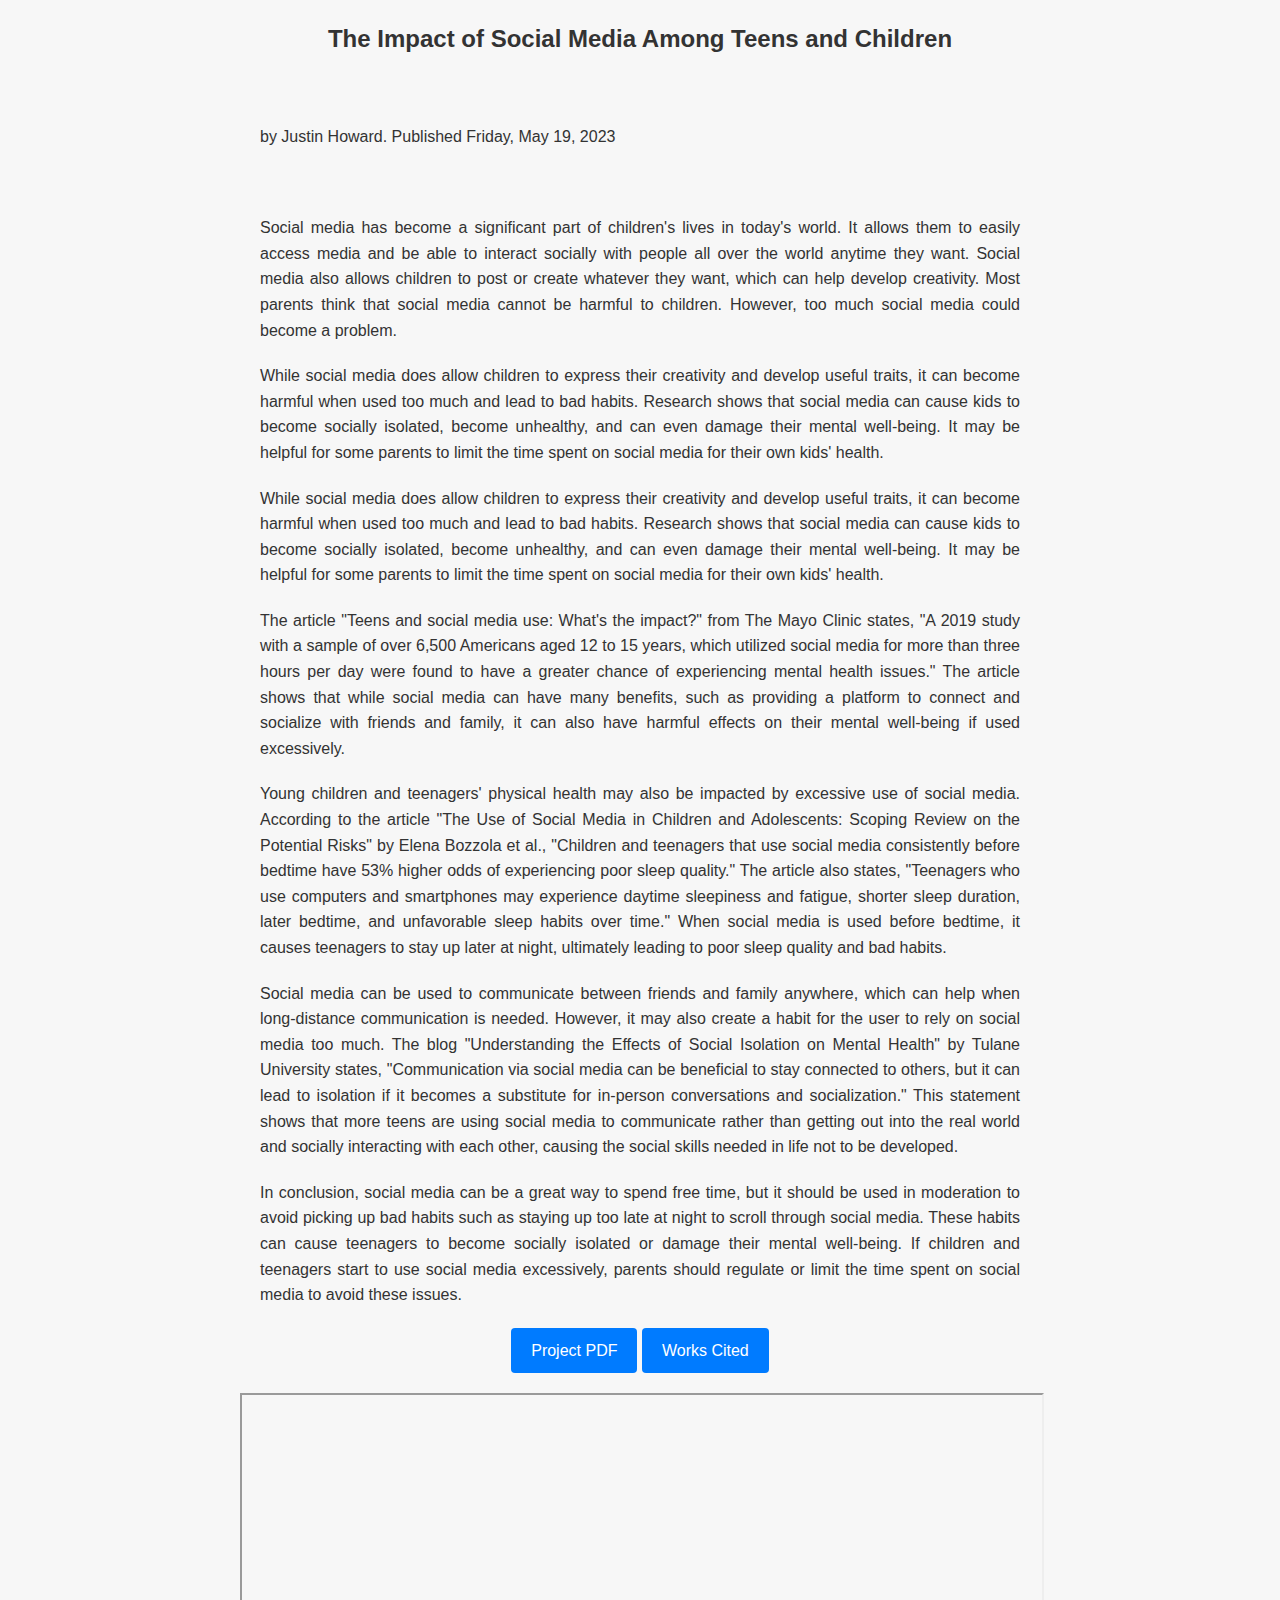
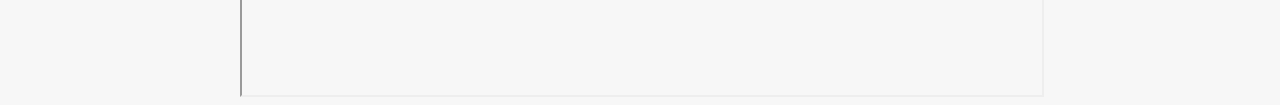
<file: index.html>
<!DOCTYPE html>
<html>
<head>
  <meta charset="UTF-8">
  <title>The Impact of Social Media Among Teens and Children</title>
  <style>
    body {
      font-family: Arial, sans-serif;
      text-align: center;
      margin: 0 auto;
      max-width: 800px;
      background-color: #f7f7f7;
      color: #333333;
      line-height: 1.6;
    }

    h1 {
      font-size: 24px;
      margin-top: 20px;
      margin-bottom: 20px;
    }

    p {
      text-align: justify;
      margin-top: 20px;
      margin-bottom: 20px;
      padding: 0 20px;
    }

    .button {
      display: inline-block;
      padding: 10px 20px;
      background-color: #007bff;
      color: #ffffff;
      text-decoration: none;
      border-radius: 4px;
      transition: background-color 0.3s ease;
    }

    .button:hover {
      background-color: #0056b3;
    }

    iframe {
      width: 100%;
      height: 300px;
      margin-top: 20px;
    }
  </style>
</head>
<body>
  <h1>The Impact of Social Media Among Teens and Children</h1>
  <br>
  <p>by Justin Howard. Published Friday, May 19, 2023</p>
  <br>
  <p>Social media has become a significant part of children's lives in today's world. It allows them to easily access media and be able to interact socially with people all over the world anytime they want. Social media also allows children to post or create whatever they want, which can help develop creativity. Most parents think that social media cannot be harmful to children. However, too much social media could become a problem.</p>
  <p>While social media does allow children to express their creativity and develop useful traits, it can become harmful when used too much and lead to bad habits. Research shows that social media can cause kids to become socially isolated, become unhealthy, and can even damage their mental well-being. It may be helpful for some parents to limit the time spent on social media for their own kids' health.</p>
  <p>While social media does allow children to express their creativity and develop useful traits, it can become harmful when used too much and lead to bad habits. Research shows that social media can cause kids to become socially isolated, become unhealthy, and can even damage their mental well-being. It may be helpful for some parents to limit the time spent on social media for their own kids' health.</p>
  <p>The article "Teens and social media use: What's the impact?" from The Mayo Clinic states, "A 2019 study with a sample of over 6,500 Americans aged 12 to 15 years, which utilized social media for more than three hours per day were found to have a greater chance of experiencing mental health issues." The article shows that while social media can have many benefits, such as providing a platform to connect and socialize with friends and family, it can also have harmful effects on their mental well-being if used excessively.</p>
  <p>Young children and teenagers' physical health may also be impacted by excessive use of social media. According to the article "The Use of Social Media in Children and Adolescents: Scoping Review on the Potential Risks" by Elena Bozzola et al., "Children and teenagers that use social media consistently before bedtime have 53% higher odds of experiencing poor sleep quality." The article also states, "Teenagers who use computers and smartphones may experience daytime sleepiness and fatigue, shorter sleep duration, later bedtime, and unfavorable sleep habits over time." When social media is used before bedtime, it causes teenagers to stay up later at night, ultimately leading to poor sleep quality and bad habits.</p>
  <p>Social media can be used to communicate between friends and family anywhere, which can help when long-distance communication is needed. However, it may also create a habit for the user to rely on social media too much. The blog "Understanding the Effects of Social Isolation on Mental Health" by Tulane University states, "Communication via social media can be beneficial to stay connected to others, but it can lead to isolation if it becomes a substitute for in-person conversations and socialization." This statement shows that more teens are using social media to communicate rather than getting out into the real world and socially interacting with each other, causing the social skills needed in life not to be developed.</p>
  <p>In conclusion, social media can be a great way to spend free time, but it should be used in moderation to avoid picking up bad habits such as staying up too late at night to scroll through social media. These habits can cause teenagers to become socially isolated or damage their mental well-being. If children and teenagers start to use social media excessively, parents should regulate or limit the time spent on social media to avoid these issues.</p>

  <a href="my-speech.pdf" class="button">Project PDF</a>
  <a href="Works Cited.pdf" class="button">Works Cited</a>

  <iframe src="https://drive.google.com/file/d/1OSvpqxuzwtoBqWA-7PJ-w9bCWZJMgws4/preview" allow="autoplay"></iframe>
</body>
</html>
</file>
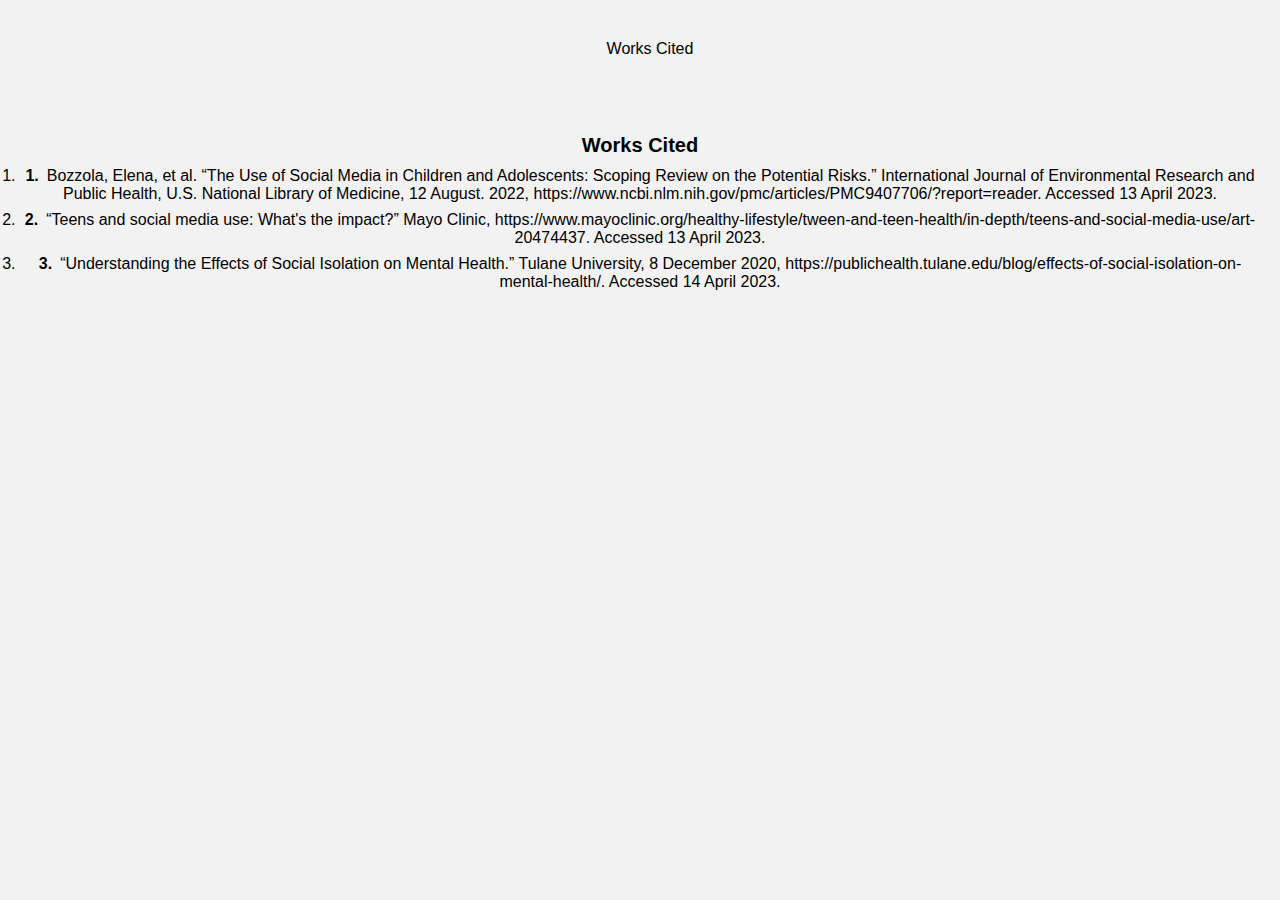
<file: Works-Cited.html>
<!DOCTYPE html>
<html>
<head>
  <title>Works Cited</title>
  <link rel="stylesheet" href="style.css">
</head>
<p>Works Cited</p>
<!--<p>Bozzola, Elena, et al. “The Use of Social Media in Children and Adolescents: Scoping Review on the Potential Risks.” International Journal of Environmental Research and Public Health, U.S. National Library of Medicine, 12 August. 2022, https://www.ncbi.nlm.nih.gov/pmc/articles/PMC9407706/?report=reader. Accessed 13 April 2023.</p>
<p>“Teens and social media use: What's the impact?” Mayo Clinic, https://www.mayoclinic.org/healthy-lifestyle/tween-and-teen-health/in-depth/teens-and-social-media-use/art-20474437. Accessed 13 April 2023.</p>
<p>“Understanding the Effects of Social Isolation on Mental Health.” Tulane University, 8 December 2020, https://publichealth.tulane.edu/blog/effects-of-social-isolation-on-mental-health/. Accessed 14 April 2023.</p>
-->
<div id="works-cited">
  <h2>Works Cited</h2>
  <!-- Your Works Cited list here -->
  <ol>
    <li>Bozzola, Elena, et al. “The Use of Social Media in Children and Adolescents: Scoping Review on the Potential Risks.” International Journal of Environmental Research and Public Health, U.S. National Library of Medicine, 12 August. 2022, https://www.ncbi.nlm.nih.gov/pmc/articles/PMC9407706/?report=reader. Accessed 13 April 2023.</li>
    <li>“Teens and social media use: What's the impact?” Mayo Clinic, https://www.mayoclinic.org/healthy-lifestyle/tween-and-teen-health/in-depth/teens-and-social-media-use/art-20474437. Accessed 13 April 2023.</li>
    <li>“Understanding the Effects of Social Isolation on Mental Health.” Tulane University, 8 December 2020, https://publichealth.tulane.edu/blog/effects-of-social-isolation-on-mental-health/. Accessed 14 April 2023.</li>
    <!-- Add more entries as needed -->
  </ol>
</div>
</html>
</file>
<file: style.css>
/* Set body font and background */
body {
  font-family: Arial, sans-serif;
  background-color: #f2f2f2;
  margin: 20px;
  display: flex;
  flex-direction: column;
  align-items: center;
  text-align: justify;
}

/* Style the heading */
h1 {
  text-align: center;
  font-size: 24px;
}

/* Style the paragraphs */
p {
  margin-bottom: 1em;
  padding-left: 20px;
  text-indent: 0;
  line-height: 1.6;
}

/* Style the links */
a {
  color: #007bff;
  text-decoration: none;
}

a:hover {
  text-decoration: underline;
}

/* Style the works cited section */
#works-cited {
  margin-top: 40px;
  text-align: center;
}

/* Style the works cited heading */
#works-cited h2 {
  text-align: center;
  font-size: 20px;
  margin-bottom: 10px;
}

/* Style the works cited list */
#works-cited ol {
  counter-reset: works-cited-counter;
  list-style-type: decimal;
  padding: 0;
  margin: 0;
}

/* Style the works cited entries */
#works-cited li {
  counter-increment: works-cited-counter;
  margin-bottom: 0.5em;
}

/* Style the works cited entry numbers */
#works-cited li::before {
  content: counter(works-cited-counter) ".";
  font-weight: bold;
  margin-right: 0.5em;
}

/* Style the project PDF link */
#project-pdf-link {
  display: block;
  text-align: center;
  margin: 20px 0;
  font-size: 18px;
  color: #fff;
  background-color: #007bff;
  padding: 10px 20px;
  border-radius: 5px;
  text-decoration: none;
  transition: background-color 0.3s ease;
}

#project-pdf-link:hover {
  background-color: #0056b3;
}
</file>
